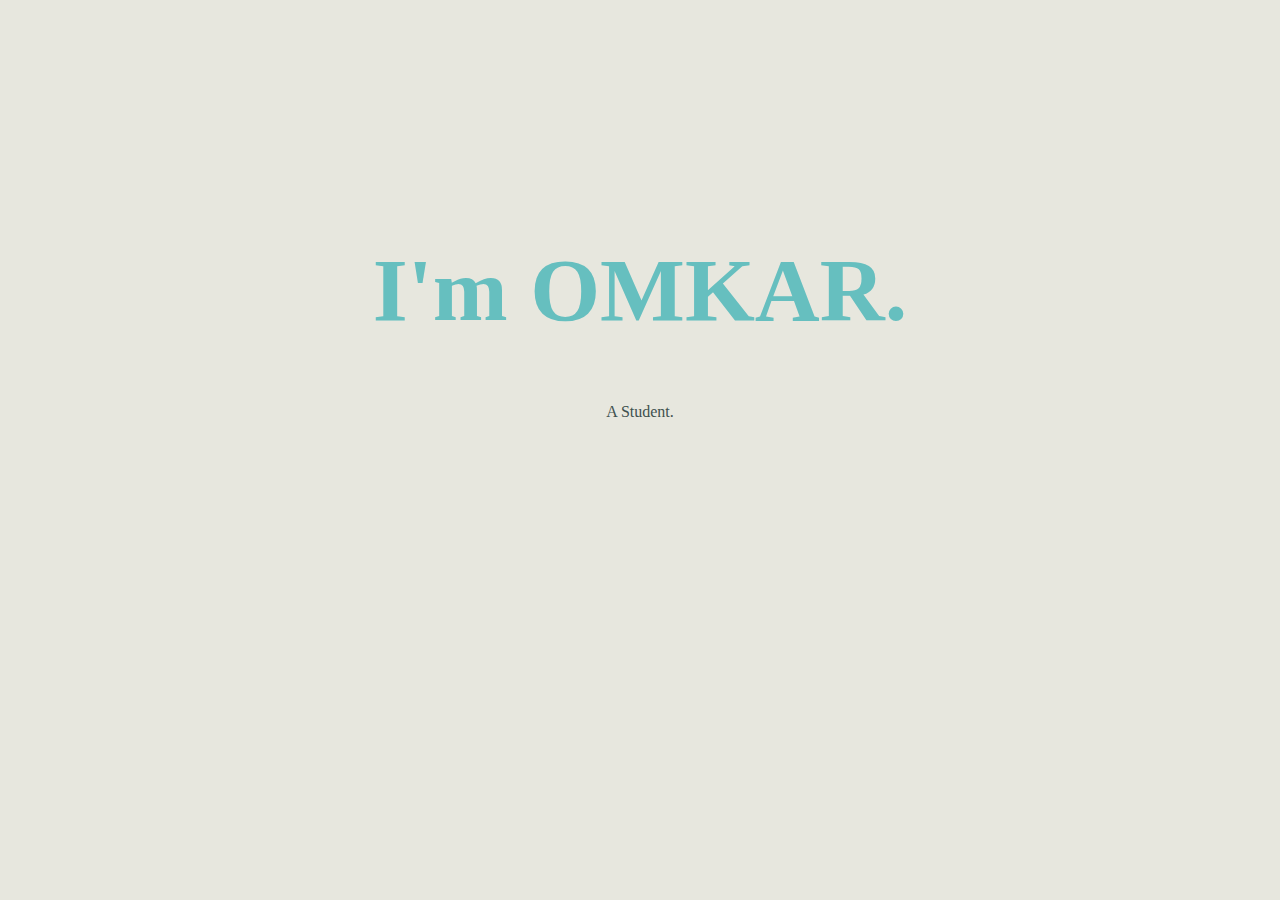
<file: index.html>
<!DOCTYPE html>
<html lang="en" dir="ltr">
  <head>
    <meta charset="utf-8">
    <title>OMKAR KULKARNI</title>
    <link rel="stylesheet" href="styles.css">
    <link rel="icon" href="favicon.ico">

  </head>
  <body>
    <div class="top-container">
      <h1 id="om">I'm OMKAR.</h1>
      <p> A Student.</p>
    </div>
<div class="middle-container">

</div>
<div class="bottom-container">

</div>
  </body>
</file>
<file: styles.css>
body{
  color: #40514E;
  margin:0;
  text-align: center;
font-family: 'Merriweather', serif;
background-color:#e7e7de;
}
#co{
  text-align: center;
}
hr{
  border-style:none;
  border-top-style:dotted;
  border-color:grey;
  border-width:10px;
  width:5%;
  margin-top: 80px;
}
.Stu{
  text-decoration: underline;
}
h1{
color: #66BFBF;
  font-size: 5.62rem;
  margin: 50px auto 0 auto;
  font-family: 'Sacramento', cursive;
  line-height: 2;
}
h2{
  font-weight: normal;
  color: #66BFBF;
  font-family: 'Montserrat', sans-serif;
    font-size: 2.5rem;
    padding-bottom: 10px;
}
h3{
  color: #11999E;
  font-family: 'Montserrat', sans-serif;
}
p{
  line-height: 2;
}
div{
  background-color:#e7e7de;
}
.top-container{
  background-color:#e7e7de;
  position: relative;
  padding-top: 150px;
}
.middle-container{
margin: 100px 0;
}
.contact-me{
padding-top: 40px;
}
.skill-row{
  width: 50%;
  margin:100px auto 100px auto;
  text-align: left;

}
.sing{
  margin:100px auto 100px auto;
  width: 25%;
  float: right;
  margin-left: 30px;
  margin-top: 30px;
  margin-bottom: 50px;
}
.code-img{
  width: 25%;
  float:left;
  margin-right:30px;
}

.bottom-cloud{
  position: absolute;
  left: 250px;
  bottom: 300px;
}
.top-cloud{
  position: absolute;
  right: 250px;
  top:40px;
}
.contact{
  background-color:#9ad3bc;
  background-color: #11999E;
}
.btn {
  background: #11cdd4;
  background-image: -webkit-linear-gradient(top, #11cdd4, #11999e);
  background-image: -moz-linear-gradient(top, #11cdd4, #11999e);
  background-image: -ms-linear-gradient(top, #11cdd4, #11999e);
  background-image: -o-linear-gradient(top, #11cdd4, #11999e);
  background-image: linear-gradient(to bottom, #11cdd4, #11999e);
  -webkit-border-radius: 8;
  -moz-border-radius: 8;
  border-radius: 8px;
  font-family: 'Montserrat', sans-serif;
  color: #ffffff;
  font-size: 20px;
  padding: 10px 20px 10px 20px;
  text-decoration: none;
}

.btn:hover {
  background: #30e3cb;
  background-image: -webkit-linear-gradient(top, #30e3cb, #2bc4ad);
  background-image: -moz-linear-gradient(top, #30e3cb, #2bc4ad);
  background-image: -ms-linear-gradient(top, #30e3cb, #2bc4ad);
  background-image: -o-linear-gradient(top, #30e3cb, #2bc4ad);
  background-image: linear-gradient(to bottom, #30e3cb, #2bc4ad);
  text-decoration: none;
}
</file>
